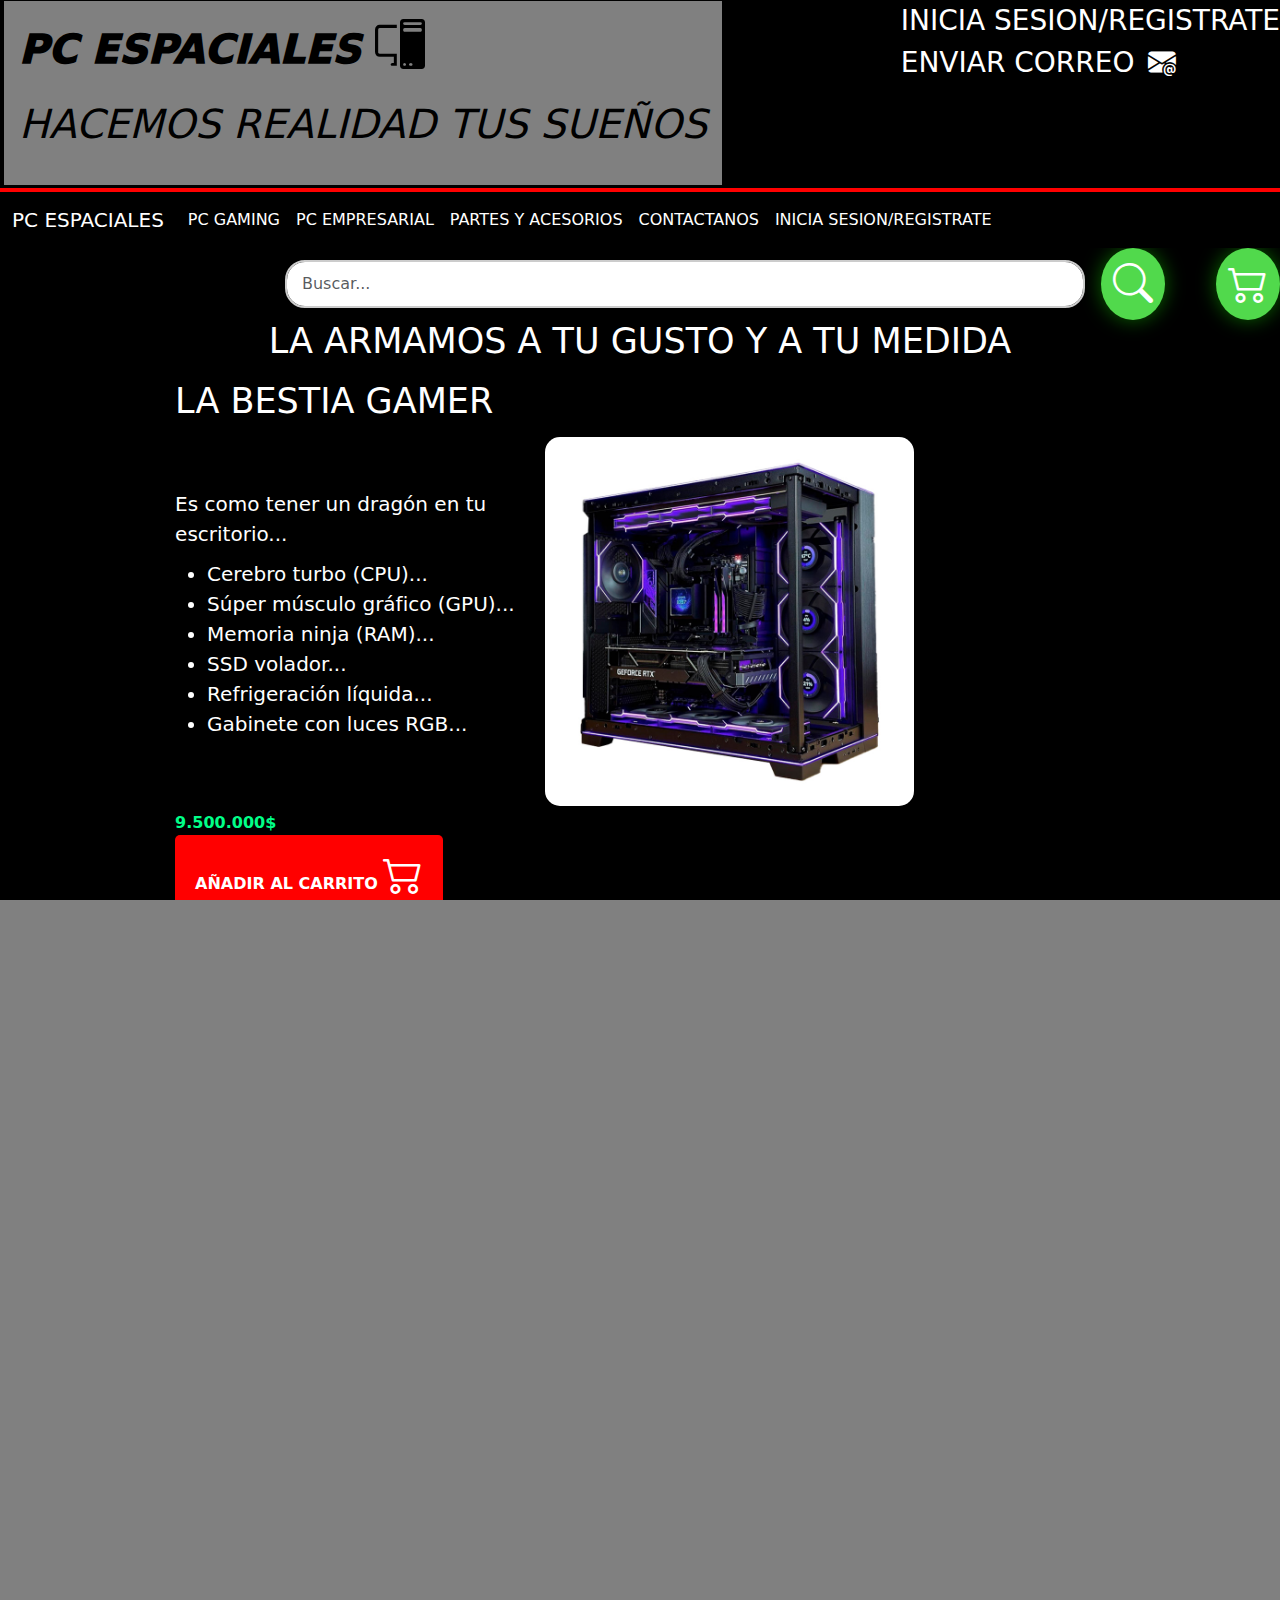
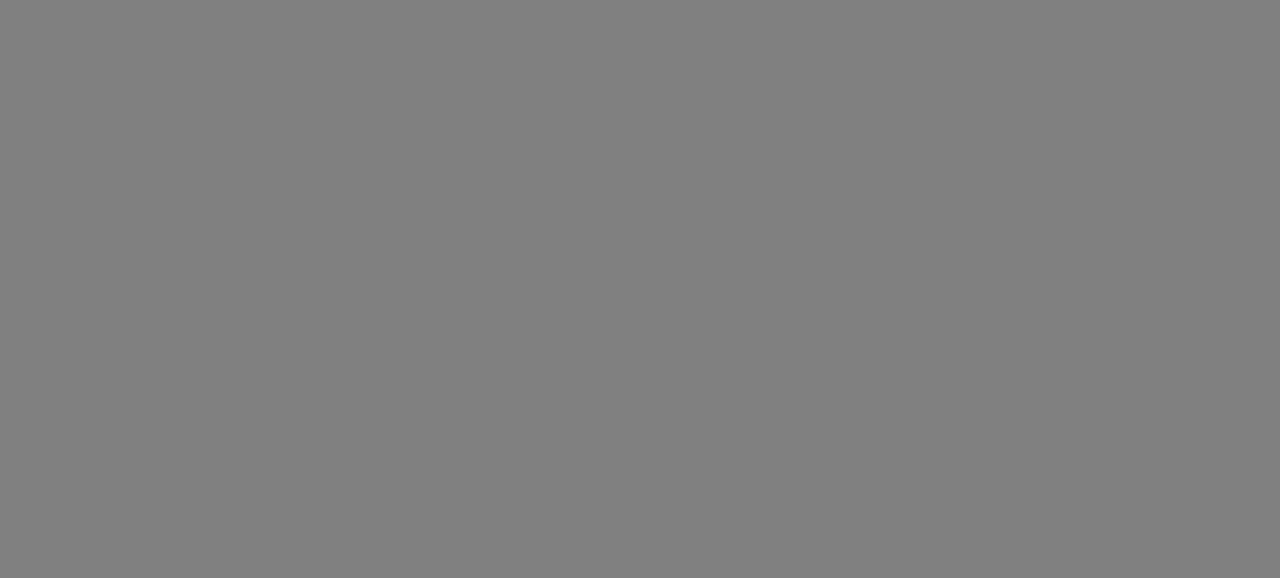
<file: index.html>
<!DOCTYPE html>
<html lang="es">

<head>
  <meta charset="UTF-8">
  <meta name="viewport" content="width=device-width, initial-scale=1.0">
  <title>PC ESPACIALES</title>
  <link rel="shortcut icon" href="./ASSEST/icon.jpeg" type="image/x-icon">
  <link href="https://fonts.googleapis.com/css2?family=Inria+Serif&display=swap" rel="stylesheet">
  <link rel="stylesheet" href="https://cdn.jsdelivr.net/npm/bootstrap-icons@1.11.3/font/bootstrap-icons.min.css">
  <link rel="stylesheet" href="https://cdn.jsdelivr.net/npm/bootstrap@5.3.5/dist/css/bootstrap.min.css">
  <link rel="stylesheet" href="/CSS/style.css">
</head>

<body>
  <!-- Etiqueta para avisar que el JVscript no se esta ejecutando-->
  <noscript>JavaScript es obligatorio</noscript>




  <header>

    <div class="contenedor-padre">

      <div class="box-prin">
        <div class="texto.box">
          <h1 class="title-h1 fs-1">PC ESPACIALES <i class="bi bi-pc-display"></i></h1>
          <p class="contenido-h1 fs-1">HACEMOS REALIDAD TUS SUEÑOS</p>
        </div>




      </div>

      <!--Seccion de enlaces rapidos-->




      <div class="box-enlaces">
        <div class="box-secun">
          <a href="/HTML/login.html" class="sty-link fs-3">INICIA SESION/REGISTRATE</a>
        </div>

        <div>
          <a href="https://mail.google.com/mail/u/0/#inbox?compose=DmwnWrRtsndZcFVPjCQZQLmtCJtDxFxtScrdNWvJXfFRdJsJCzfNjVsppFHJlhqXChLXXxdzXslG"
            target="_blank" class="sty-link fs-3">ENVIAR CORREO <i class="bi bi-envelope-at-fill fs-3"></i> </a>

        </div>

      </div>

    </div>



    <div class="linea-roja"></div>








    <!--Sectcion inical de la navegacion -->

    <div class="box-navegacion">
      <nav class="navbar navbar-expand-lg bg-black">
        <div class="container-fluid">
          <a class="navbar-brand text-white" href="/index.html">PC ESPACIALES</a>
          <button class="navbar-toggler" type="button" data-bs-toggle="collapse"
            data-bs-target="#navbarSupportedContent" aria-controls="navbarSupportedContent" aria-expanded="false"
            aria-label="Toggle navigation">
            <span class="navbar-toggler-icon "></span>
          </button>

          <div class="collapse navbar-collapse" id="navbarSupportedContent">
            <ul class="navbar-nav me-auto mb-2 mb-lg-0 ">

              <li class="nav-item">
                <a class="nav-link text-white " href="/index.html">PC GAMING</a>
              </li>

              </li>

              <li class="nav-item">
                <a class="nav-link text-white" href="/HTML/pc-empresarial.html">PC EMPRESARIAL</a>
              </li>

              <li class="nav-item">
                <a class="nav-link text-white" href="/HTML/componentes.html">PARTES Y ACESORIOS</a>
              </li>

              <li class="nav-item">
                <a class="nav-link text-white" href="./HTML/contactanos.html">CONTACTANOS</a>
              </li>

              <li class="nav-item">
                <a class="nav-link text-white" href="/HTML/login.html">INICIA SESION/REGISTRATE</a>
              </li>

            </ul>

          </div>
        </div>
      </nav>

    </div>

    <!--Seccion final de la navegacion -->


    <!--Barra de busqueda-->

    <div class="box-search d-flex justify-content-center my">
      <div class="d-flex align-items-center w-100">
        <!-- Barra de búsqueda -->
        <input type="search" class="form-control me-3" placeholder="Buscar...">

        <!-- Botón de búsqueda -->
        <button type="button" class="button-search btn btn-dark rounded-circle me-3">
          <i class="bi bi-search fs-1 text-white"></i> </button>

        <!-- Botón carrito (empujado al final con ms-auto) -->
        <button class="carrito btn btn-dark rounded-circle ms-auto">
          <i class="bi bi-cart2 fs-1 text-white "></i> </button>
      </div>
    </div>


  </header>




  <main class="main-index">

    <div class="contenedor-main">

      <h2 class="index-sub">LA ARMAMOS A TU GUSTO Y A TU MEDIDA</h2>

      <div class="contenerdor-1">
        <h3 class="titulos-pc">LA BESTIA GAMER</h3>
        <table class="table1">
          <tr>
            <td>
              <p class="contenido-pc">Es como tener un dragón en tu escritorio...</p>
              <ul class="tex-indlis">
                <li>Cerebro turbo (CPU)...</li>
                <li>Súper músculo gráfico (GPU)...</li>
                <li>Memoria ninja (RAM)...</li>
                <li>SSD volador...</li>
                <li>Refrigeración líquida...</li>
                <li>Gabinete con luces RGB...</li>
              </ul>
            </td>
            <td>
              <div class="contenido-imagen">
                <img src="/ASSEST/PC-1.jpg" alt="PC gamer" class="img1-tamaño img-fluid">
              </div>
            </td>
          </tr>
        </table>
        <div class="contenido-flex"> <!--  Contenedor con flexbox -->





          <span class="precio"><strong>9.500.000$</strong></span><br>
          <button type="button" class="boton-carrito">
            AÑADIR AL CARRITO <i class="bi bi-cart2 fs-1 text-white"></i>
          </button>
        </div>




      </div>
    </div>


    <div class="contenedor-pm">

      <div class="tarjeta">



        <h3 class="titulos-pc">LA MAQUINA</h3>

        <div class="img-wrapper"><img src="/ASSEST/PC-2.jpeg" alt="Pc gamer con una potencia media,luces billantes"
            class="img1-tamaño img-fluid"></div>

        <p class="contenido-pc">Te lleva a la gloria gamer con estilo
          Es tu compañera ideal para viciar sin preocupaciones. Ni cara, ni básica: LA MAQUINA está aquí para darte
          partidas fluidas y gloria digital
        </p>

        <ul class="lista-caracteristicas">
          <li>Cerebro veloz (CPU): Ryzen 5 o Intel i5, siempre alerta y sin dramas. </li>
          <li>Gráfica confiable (GPU): RTX 3060 o RX 6700 XT, corre juegos en Full HD como un campeón. </li>
          <li>Memoria multitarea (RAM): 16 GB para jugar, chatear y escuchar música sin tirones. </li>
          <li>SSD ninja: 1 TB que desaparece las pantallas de carga. </li>
          <li>Frescura garantizada: Buen flujo de aire, sin despegar turbinas. </li>
          <li>Gabinete con onda: Buen look sin exagerar, porque lo importante va por dentro. </li>
        </ul>

        <span class="precio"><strong>3.500.000$</strong></span>





        <div class="carrito-precio">
          <button type="button" class="boton-carrito">
            AÑADIR AL CARRITO <i class="bi bi-cart2 fs-3 text-white"></i>
          </button>


        </div>





      </div>

      <div class="tarjeta">
        <h3 class="titulos-pc">LA CASCO DURO</h3>

        <div><img src="/ASSEST/PC-3.jpg" alt="Computadora de gama media con estilos dinamicos y esteticos"
            class="img1-tamaño img-fluid"></div>

        <p class="contenido-pc">No es la más rápida, pero aguanta más que muchos en la batalla
          Perfecta para jugadores casuales, estudiantes gamer o quienes dan sus primeros pasos en el mundo del PC
          gaming.
          No rompe récords, pero tampoco tu billetera.</p>

        <ul class="lista-caracteristicas">
          <li>Cerebro cumplidor (CPU): Ryzen 3 o Intel i3 de última generación, hace su trabajo sin quejarse. </li>
          <li>Gráfica luchona (GPU): GTX 1650 o RX 6500 XT, corre juegos como Fortnite, Valorant, LoL y GTA V sin
            dramas.
          </li>
          <li>Memoria leal (RAM): 8 a 16 GB (si puedes subirla, ¡mejor!). </li>
          <li>SSD salvador: 480 GB o 1 TB, para que Windows y tus juegos carguen rápido. </li>
          <li>Refrigeración básica: Con uno o dos ventiladores va de locos.</li>
          <li>Gabinete sencillo: No tiene luces de feria, pero protege bien tus piezas.</li>
        </ul>



        <span class="precio"><strong>2.500.000$</strong></span>

        <button type="button" class="boton-carrito">AÑADIR AL CARRITO <i
            class="bi bi-cart2 fs-3 text-white"></i></button>
      </div>



      <div class="tarjeta">
        <div class="contenido-flex">

          <!--  Columna de texto -->
          <div class="contenido-texto">
            <h3 class="titulos-pc">La Devora FPS</h3>

            <!--  Columna de imagen -->
            <div class="contenido-imagen">
              <img src="/ASSEST/PC-4.jpeg" alt="Computadora gamer ultra potente" class="img1-tamaño img-fluid" />
            </div>

            <p class="contenido-pc">
              Es la PC que hace temblar a los jefes finales antes de que empiece la partida...
            </p>

            <ul class="lista-caracteristicas">
              <li>CPU modo dios: Intel Core i9-14900K o AMD Ryzen 9 7950X...</li>
              <li>GPU monstruosa: NVIDIA RTX 4090...</li>
              <li>RAM de lujo: 64 GB DDR5...</li>
              <li>SSD ultra veloz: 2 TB NVMe Gen 4...</li>
              <li>Refrigeración líquida 360mm...</li>
              <li>Fuente 1000W 80+ Platinum...</li>
              <li>Gabinete de nave espacial...</li>
            </ul>


            <span class="precio"><strong>11.500.000$</strong></span><br>
            <button type="button" class="boton-carrito">
              AÑADIR AL CARRITO <i class="bi bi-cart2 fs-3 text-white"></i>
            </button>
          </div>



        </div>
      </div>








  </main>

  <div class="linea-roja"></div>

  <!--CONTENIDO FOOTER-->

  <footer>

    <div class="footer-flex">

      <div class="fotnav-flex">

        <p class="text-center text-white small   fs-5  mb-0"> &copy; 2025 PC Espaciales. Todos los derechos reservados.
        </p>



        <nav>
          <a href="https://www.facebook.com/profile.php?id=100066815283132&locale=es_LA" target="_blank"> <i
              class="bi bi-facebook fs-2 text-white mx-2"></i></a>
          <a href="https://www.youtube.com/@DAVIDMANUELCARRASCOCONDE" target="_blank"> <i
              class="bi bi-youtube fs-2 text-white mx-2"></i></a>
          <a href="https://www.tiktok.com/@luffydrock" target="_blank"> <i
              class="bi bi-tiktok fs-2 text-white mx-2"></i></a>
          <a href=" https://wa.me/qr/WZ4ETRKEGRNMF1 "> <i class="bi bi-whatsapp fs-2 text-white mx-2"></i></a>
        </nav>
      </div>


      <div class="margin contenedor-padre">

        <div class="box-prin ">
          <div class="texto-box">
            <h2 class="fs-1">PC ESPACIALES <i class="bi bi-pc-display fs-1 "></i></h2>
            <p class="p-footer-1 fs-1">TIENES INQUIETUDES?</p>
            <p class="p-footer-1 fs-4">3224212364 <button> <i
                  class="bi bi-telephone-outbound-fill text-white bg-black p-3 rounded fs-4 "></i></button></p>
          </div>




        </div>


      </div>







  </footer>



  <script src="https://cdn.jsdelivr.net/npm/bootstrap@5.3.5/dist/js/bootstrap.bundle.min.js"></script>
  <script src="./JV/scripts.js"></script>
</body>

</html>
</file>
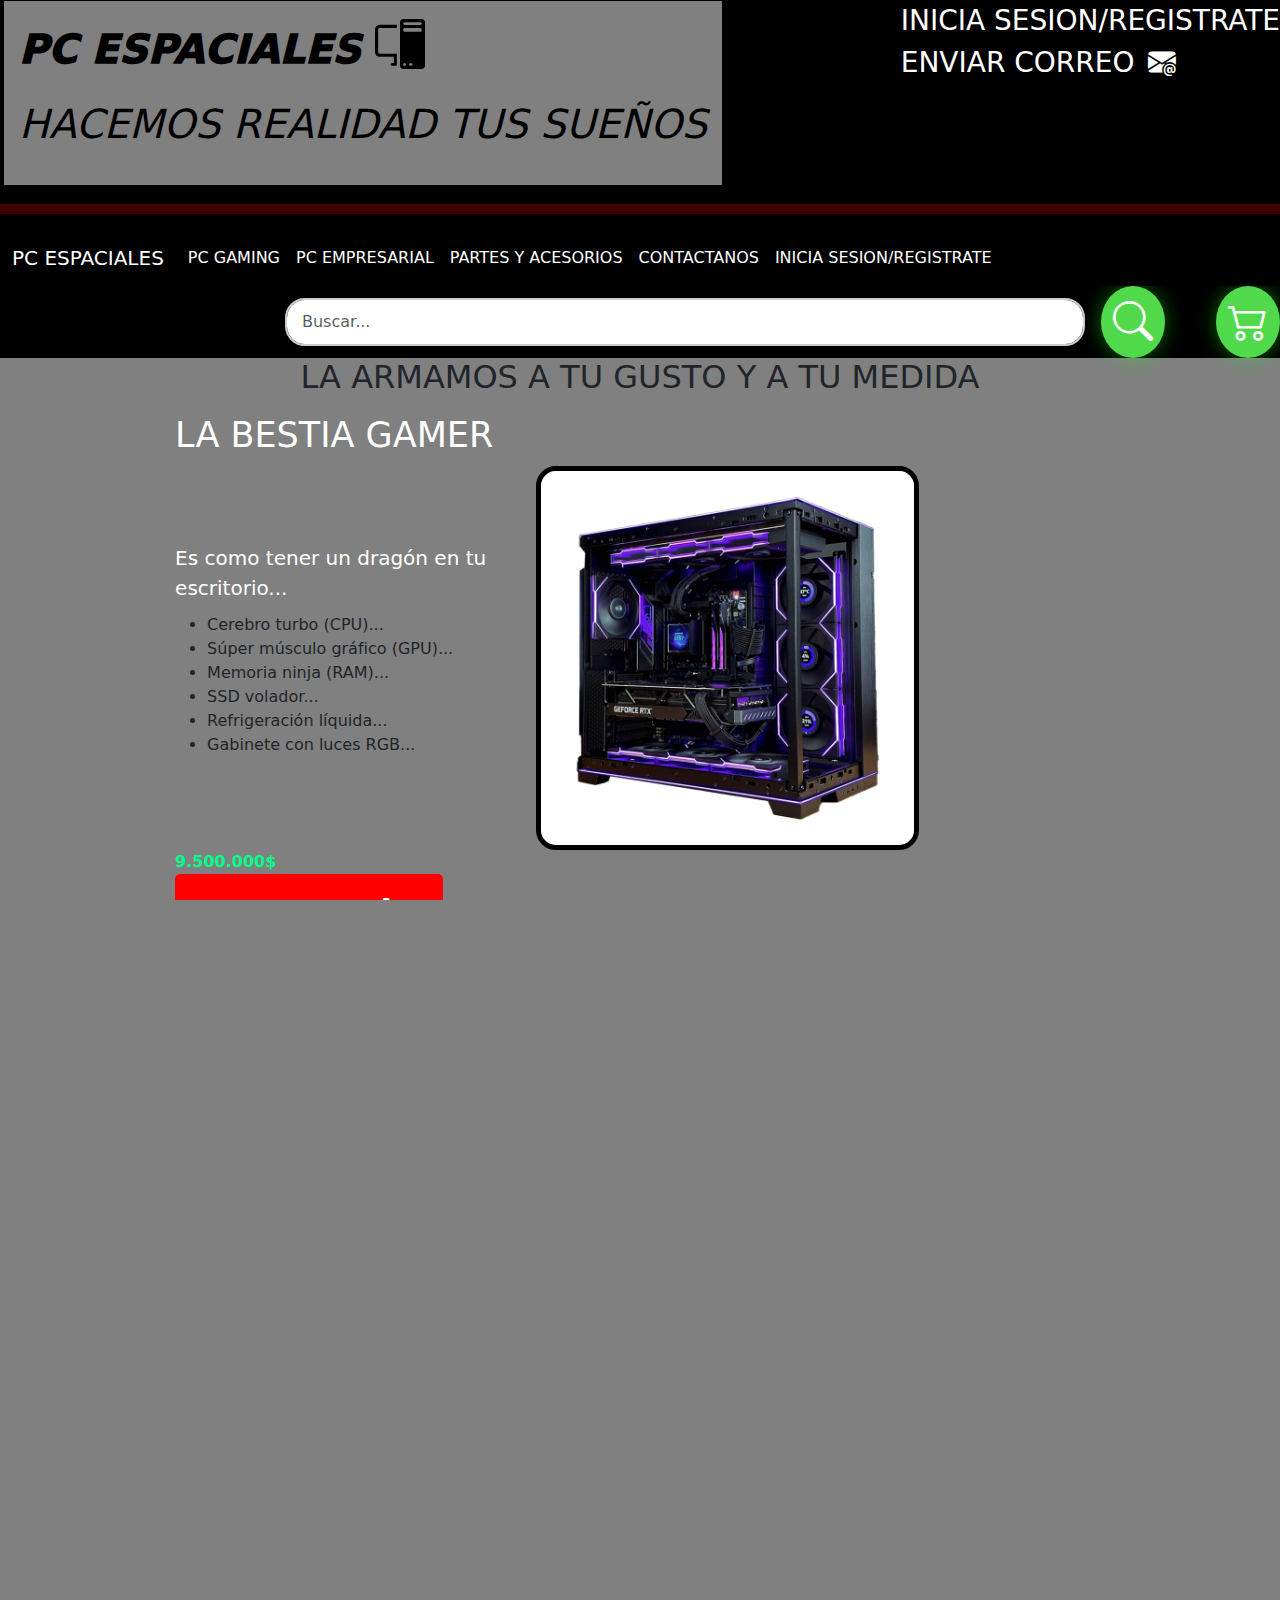
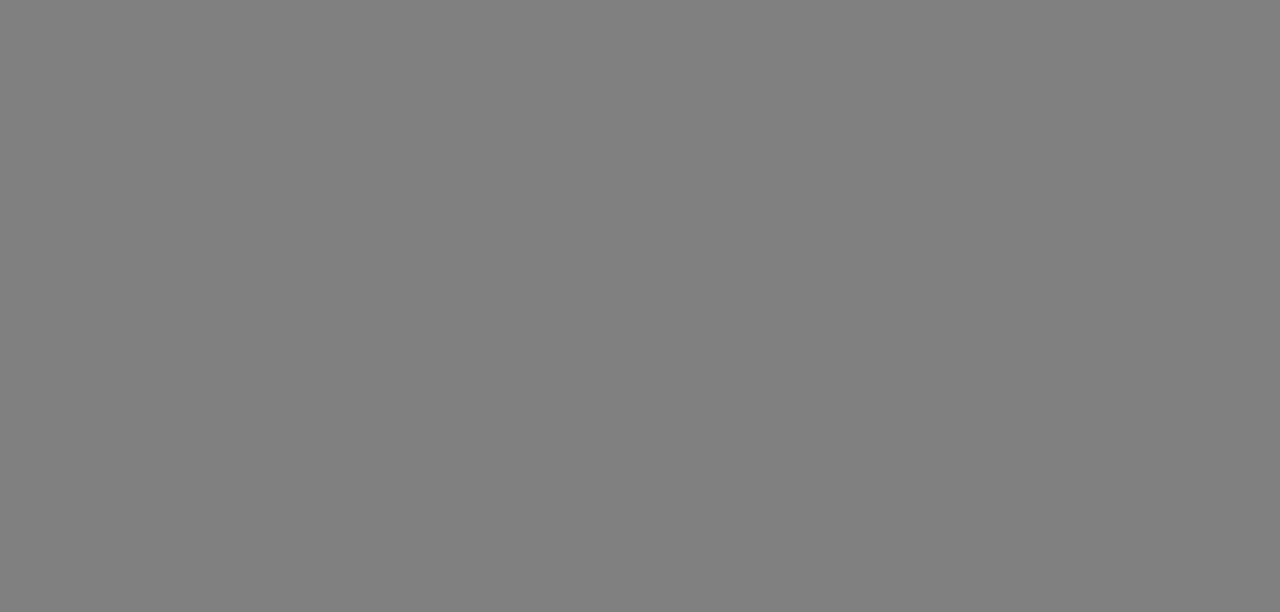
<file: HTML/index.html>
<!DOCTYPE html>
<html lang="es">

<head>
  <meta charset="UTF-8">
  <meta name="viewport" content="width=device-width, initial-scale=1.0">
  <title>PC ESPACIALES</title>
  <link rel="shortcut icon" href="../ASSEST/icon.jpeg" type="image/x-icon">
  <link href="https://fonts.googleapis.com/css2?family=Inria+Serif&display=swap" rel="stylesheet">
  <link rel="stylesheet" href="https://cdn.jsdelivr.net/npm/bootstrap-icons@1.11.3/font/bootstrap-icons.min.css">
  <link rel="stylesheet" href="https://cdn.jsdelivr.net/npm/bootstrap@5.3.5/dist/css/bootstrap.min.css">
  <link rel="stylesheet" href="../CSS/style.css">
</head>

<body>
  <!-- Etiqueta para avisar que el JVscript no se esta ejecutando-->
  <noscript>JavaScript es obligatorio</noscript>




  <header>

    <div class="contenedor-padre">

      <div class="box-prin">
        <div class="texto.box">
          <h1 class="title-h1 fs-1">PC ESPACIALES <i class="bi bi-pc-display"></i></h1>
          <p class="contenido-h1 fs-1">HACEMOS REALIDAD TUS SUEÑOS</p>
        </div>




      </div>

      <!--Seccion de enlaces rapidos-->




      <div class="box-enlaces">
        <div class="box-secun">
          <a href="/HTML/login.html" class="sty-link fs-3">INICIA SESION/REGISTRATE</a>
        </div>

        <div>
          <a href="https://mail.google.com/mail/u/0/#inbox?compose=DmwnWrRtsndZcFVPjCQZQLmtCJtDxFxtScrdNWvJXfFRdJsJCzfNjVsppFHJlhqXChLXXxdzXslG"
            target="_blank" class="sty-link fs-3">ENVIAR CORREO <i class="bi bi-envelope-at-fill fs-3"></i> </a>

        </div>

      </div>

    </div>



    <hr class="barrita">








    <!--Sectcion inical de la navegacion -->

    <div class="box-navegacion">
      <nav class="navbar navbar-expand-lg bg-black">
        <div class="container-fluid">
          <a class="navbar-brand text-white" href="./index.html">PC ESPACIALES</a>
          <button class="navbar-toggler" type="button" data-bs-toggle="collapse"
            data-bs-target="#navbarSupportedContent" aria-controls="navbarSupportedContent" aria-expanded="false"
            aria-label="Toggle navigation">
            <span class="navbar-toggler-icon "></span>
          </button>

          <div class="collapse navbar-collapse" id="navbarSupportedContent">
            <ul class="navbar-nav me-auto mb-2 mb-lg-0 ">

              <li class="nav-item">
                <a class="nav-link text-white " href="./index.html">PC GAMING</a>
              </li>

              </li>

              <li class="nav-item">
                <a class="nav-link text-white" href="/HTML/pc-empresarial.html">PC EMPRESARIAL</a>
              </li>

              <li class="nav-item">
                <a class="nav-link text-white" href="./componentes.html">PARTES Y ACESORIOS</a>
              </li>

              <li class="nav-item">
                <a class="nav-link text-white" href="../HTML/contactanos.html">CONTACTANOS</a>
              </li>

              <li class="nav-item">
                <a class="nav-link text-white" href="/HTML/login.html">INICIA SESION/REGISTRATE</a>
              </li>

            </ul>

          </div>
        </div>
      </nav>

    </div>

    <!--Seccion final de la navegacion -->


    <!--Barra de busqueda-->

    <div class="box-search d-flex justify-content-center my">
      <div class="d-flex align-items-center w-100">
        <!-- Barra de búsqueda -->
        <input type="search" class="form-control me-3" placeholder="Buscar...">

        <!-- Botón de búsqueda -->
        <button type="button" class="button-search btn btn-dark rounded-circle me-3">
          <i class="bi bi-search fs-1 text-white"></i> </button>

        <!-- Botón carrito (empujado al final con ms-auto) -->
        <button class="carrito btn btn-dark rounded-circle ms-auto">
          <i class="bi bi-cart2 fs-1 text-white "></i> </button>
      </div>
    </div>


  </header>




  <main>

    <div class="contenedor-main">

      <h2  >LA ARMAMOS A TU GUSTO Y A TU MEDIDA</h2>

      <div class="contenerdor-1">
        <h3 class="titulos-pc">LA BESTIA GAMER</h3>
        <table class="table1">
          <tr>
            <td>
              <p class="contenido-pc">Es como tener un dragón en tu escritorio...</p>
              <ul>
                <li>Cerebro turbo (CPU)...</li>
                <li>Súper músculo gráfico (GPU)...</li>
                <li>Memoria ninja (RAM)...</li>
                <li>SSD volador...</li>
                <li>Refrigeración líquida...</li>
                <li>Gabinete con luces RGB...</li>
              </ul>
            </td>
            <td>
              <div class="contenido-imagen">
                <img src="/ASSEST/PC-1.jpg" alt="PC gamer" class="img1-tamaño img-fluid">
              </div>
            </td>
          </tr>
        </table>
        <div class="contenido-flex"> <!--  Contenedor con flexbox -->





          <span class="precio" ><strong>9.500.000$</strong></span><br>
          <button type="button" class="boton-carrito">
            AÑADIR AL CARRITO <i class="bi bi-cart2 fs-1 text-white"></i>
          </button>
        </div>




      </div>
    </div>


    <div class="contenedor-pm">

      <div class="tarjeta">



        <h3 class="titulos-pc">LA MAQUINA</h3>

        <div class="img-wrapper"><img src="/ASSEST/PC-2.jpeg" alt="Pc gamer con una potencia media,luces billantes"
            class="img1-tamaño img-fluid"></div>

        <p class="contenido-pc">Te lleva a la gloria gamer con estilo
          Es tu compañera ideal para viciar sin preocupaciones. Ni cara, ni básica: LA MAQUINA está aquí para darte
          partidas fluidas y gloria digital
        </p>

        <ul class="lista-caracteristicas">
          <li>Cerebro veloz (CPU): Ryzen 5 o Intel i5, siempre alerta y sin dramas. </li>
          <li>Gráfica confiable (GPU): RTX 3060 o RX 6700 XT, corre juegos en Full HD como un campeón. </li>
          <li>Memoria multitarea (RAM): 16 GB para jugar, chatear y escuchar música sin tirones. </li>
          <li>SSD ninja: 1 TB que desaparece las pantallas de carga. </li>
          <li>Frescura garantizada: Buen flujo de aire, sin despegar turbinas. </li>
          <li>Gabinete con onda: Buen look sin exagerar, porque lo importante va por dentro. </li>
        </ul>

        <span class="precio"><strong>3.500.000$</strong></span>





        <div class="carrito-precio">
          <button type="button" class="boton-carrito">
            AÑADIR AL CARRITO <i class="bi bi-cart2 fs-3 text-white"></i>
          </button>


        </div>





      </div>

      <div class="tarjeta">
        <h3 class="titulos-pc">LA CASCO DURO</h3>

        <div><img src="/ASSEST/PC-3.jpg" alt="Computadora de gama media con estilos dinamicos y esteticos"
            class="img1-tamaño img-fluid"></div>

        <p class="contenido-pc">No es la más rápida, pero aguanta más que muchos en la batalla
          Perfecta para jugadores casuales, estudiantes gamer o quienes dan sus primeros pasos en el mundo del PC
          gaming.
          No rompe récords, pero tampoco tu billetera.</p>

        <ul class="lista-caracteristicas">
          <li>Cerebro cumplidor (CPU): Ryzen 3 o Intel i3 de última generación, hace su trabajo sin quejarse. </li>
          <li>Gráfica luchona (GPU): GTX 1650 o RX 6500 XT, corre juegos como Fortnite, Valorant, LoL y GTA V sin
            dramas.
          </li>
          <li>Memoria leal (RAM): 8 a 16 GB (si puedes subirla, ¡mejor!). </li>
          <li>SSD salvador: 480 GB o 1 TB, para que Windows y tus juegos carguen rápido. </li>
          <li>Refrigeración básica: Con uno o dos ventiladores va de locos.</li>
          <li>Gabinete sencillo: No tiene luces de feria, pero protege bien tus piezas.</li>
        </ul>



        <span class="precio"><strong>2.500.000$</strong></span>

        <button type="button" class="boton-carrito">AÑADIR AL CARRITO <i
            class="bi bi-cart2 fs-3 text-white"></i></button>
      </div>



      <div class="tarjeta">
        <div class="contenido-flex">

          <!--  Columna de texto -->
          <div class="contenido-texto">
            <h3 class="titulos-pc">La Devora FPS</h3>

            <!--  Columna de imagen -->
            <div class="contenido-imagen">
              <img src="/ASSEST/PC-4.jpeg" alt="Computadora gamer ultra potente" class="img1-tamaño img-fluid" />
            </div>

            <p class="contenido-pc">
              Es la PC que hace temblar a los jefes finales antes de que empiece la partida...
            </p>

            <ul class="lista-caracteristicas">
              <li>CPU modo dios: Intel Core i9-14900K o AMD Ryzen 9 7950X...</li>
              <li>GPU monstruosa: NVIDIA RTX 4090...</li>
              <li>RAM de lujo: 64 GB DDR5...</li>
              <li>SSD ultra veloz: 2 TB NVMe Gen 4...</li>
              <li>Refrigeración líquida 360mm...</li>
              <li>Fuente 1000W 80+ Platinum...</li>
              <li>Gabinete de nave espacial...</li>
            </ul>


            <span class="precio"><strong>11.500.000$</strong></span><br>
            <button type="button" class="boton-carrito">
              AÑADIR AL CARRITO <i class="bi bi-cart2 fs-3 text-white"></i>
            </button>
          </div>



        </div>
      </div>








  </main>



  <!--CONTENIDO FOOTER-->

  <footer>

    <div class="footer-flex">

      <div class="fotnav-flex">

        <p class="text-center text-white small   fs-5  mb-0"> &copy; 2025 PC Espaciales. Todos los derechos reservados.
        </p>



        <nav>
          <a href="https://www.facebook.com/profile.php?id=100066815283132&locale=es_LA" target="_blank"> <i
              class="bi bi-facebook fs-2 text-white mx-2"></i></a>
          <a href="https://www.youtube.com/@DAVIDMANUELCARRASCOCONDE" target="_blank"> <i
              class="bi bi-youtube fs-2 text-white mx-2"></i></a>
          <a href="https://www.tiktok.com/@luffydrock" target="_blank"> <i
              class="bi bi-tiktok fs-2 text-white mx-2"></i></a>
          <a href=" https://wa.me/qr/WZ4ETRKEGRNMF1 "> <i class="bi bi-whatsapp fs-2 text-white mx-2"></i></a>
        </nav>
      </div>


      <div class="margin contenedor-padre">

        <div class="box-prin ">
          <div class="texto-box">
            <h2 class="fs-1">PC ESPACIALES <i class="bi bi-pc-display fs-1 "></i></h2>
            <p class="p-footer-1 fs-1">TIENES INQUIETUDES?</p>
            <p class="p-footer-1 fs-4">3224212364 <button> <i
                  class="bi bi-telephone-outbound-fill text-white bg-black p-3 rounded fs-4 "></i></button></p>
          </div>




        </div>


      </div>







  </footer>



  <script src="https://cdn.jsdelivr.net/npm/bootstrap@5.3.5/dist/js/bootstrap.bundle.min.js"></script>
  <script src="../JV/scripts.js"></script>
</body>

</html>
</file>
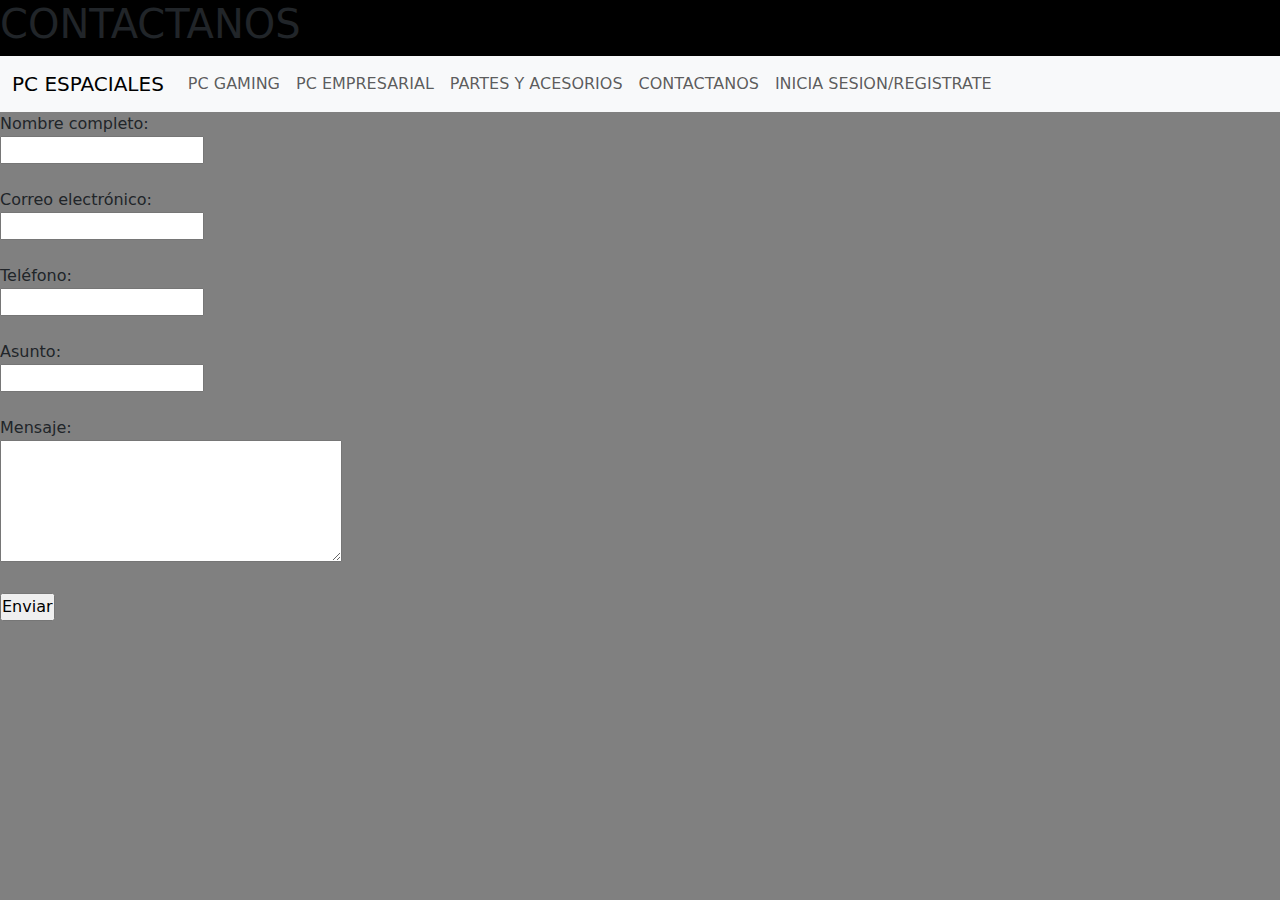
<file: HTML/contactanos.html>
<!DOCTYPE html>
<html lang="es">
<head>
    <meta charset="UTF-8">
    <meta name="viewport" content="width=device-width, initial-scale=1.0">
    <link rel="shortcut icon" href="../ASSEST/icon.jpeg" type="image/x-icon">
    <link rel="stylesheet" href="https://cdn.jsdelivr.net/npm/bootstrap@5.3.5/dist/css/bootstrap.min.css">
    <link rel="stylesheet" href="../CSS/style.css">
    <title>CONTACTANOS</title>
</head>
<body>
   <!-- Etiqueta para avisar que el JVscript no se esta ejecutando-->
   <noscript>JavaScript es obligatorio</noscript>
<header>
   <h1>CONTACTANOS</h1>
   
   <!--Sectcion inical de la navegacion -->
   <nav class="navbar navbar-expand-lg bg-body-tertiary">
    <div class="container-fluid">
      <a class="navbar-brand" href="./index.html">PC ESPACIALES</a>
      <button class="navbar-toggler" type="button" data-bs-toggle="collapse" data-bs-target="#navbarSupportedContent" aria-controls="navbarSupportedContent" aria-expanded="false" aria-label="Toggle navigation">
        <span class="navbar-toggler-icon"></span>
      </button>

      <div class="collapse navbar-collapse" id="navbarSupportedContent">
        <ul class="navbar-nav me-auto mb-2 mb-lg-0">
          
          <li class="nav-item">
            <a class="nav-link" href="./index.html">PC GAMING</a>
          </li>

        </li>

        <li class="nav-item">
          <a class="nav-link" href="#">PC EMPRESARIAL</a>
        </li>

        <li class="nav-item">
          <a class="nav-link" href="#">PARTES Y ACESORIOS</a>
        </li>

        <li class="nav-item">
          <a class="nav-link" href="../HTML/contactanos.html">CONTACTANOS</a>
        </li>

        <li class="nav-item">
          <a class="nav-link" href="#">INICIA SESION/REGISTRATE</a>
        </li>
          
        </ul>
       
      </div>
    </div>
  </nav>
    
   <!--Seccion final de la navegacion -->

</header>

<main>
  <form action="#" method="post" id="form">
    
    <label for="nombre">Nombre completo:</label><br>
    <input type="text" id="nombre" name="nombre" required><br><br>

    <label for="email">Correo electrónico:</label><br>
    <input type="email" id="email" name="email" required><br><br>

    <label for="telefono">Teléfono:</label><br>
    <input type="tel" id="telefono" name="telefono"><br><br>

    <label for="asunto">Asunto:</label><br>
    <input type="text" id="asunto" name="asunto"><br><br>

    <label for="mensaje">Mensaje:</label><br>
    <textarea id="mensaje" name="mensaje" rows="5" cols="40" required></textarea><br><br>

    <input type="submit" value="Enviar">

  </form>

</main>

    <script src="https://cdn.jsdelivr.net/npm/bootstrap@5.3.5/dist/js/bootstrap.bundle.min.js"></script>
<script src="../JV/scripts.js"></script>
</body>
</html>
</file>
<file: CSS/style.css>
* {
  margin: 0;
  padding: 0;
  box-sizing: border-box;
}

html,
body {
  width: 100%;
  overflow-x: hidden;
}






/*ZONA DEL HEADER  */

/*Contenedor que almacena BOX PRIN Y BOX SEARCH*/



.contenedor-padre {
  display: flex;
  justify-content: space-between;
  /*Con este genero la separacion de los contenedores hijos */
  align-items: flex-start;
  margin-top: 0;


}

/*Caja donde esta el H1 y P principal con su respectivo logo  */
.box-prin {
  background-color: gray;
  margin: 1px 2px 3px 4px;
  display: flex;
  justify-content: space-between;
  align-items: center;
  /*Con este centramos el contenido  */
  padding: 10px;

}

.title-h1 {

  font-style: oblique;
  font-weight: 1000;
  font-size: 30px;
  color: black;
  padding: 5px;

}

.contenido-h1 {
  font-style: oblique;
  font-weight: 200;
  padding: 5px;
  color: black;


}

.bi-pc-display {
  font-size: 50px;
  /* Hace el ícono más grande */
  color: black;
  /* Lo pone de color negro */



}


/* ESTILOS ENLACES RAPIDOS */
.box-enlaces {
  display: flex;
  flex-direction: column;
  /*Con esta linea acomodamos las demas cajas en columnas */
  background-color: black;
  gap: auto;

}

.box-secun {
  display: flex;
  flex-direction: column;
  gap: 5px;


}

.sty-link {

  text-decoration: none;
  color: white;
}

.bi-envelope-at-fill {

  font-size: 20px;
  padding: 5px;
  color: white;
}



/*FIN DE ESTILOS ENLACES RAPIDOS */




/*ESTILO DE LA BARRA DE BUSQUEDA */

.box-search {
  display: flex;
  align-items: center;
  justify-content: center;
  margin-left: 250px;

}


/*
.box-search input[type="search"]{

    width: 1300px;
    margin-left: 150px;
    border-radius: 20px;
    padding: 10px 15px;
    font-size: 16px;
    border: 2px solid #ccc
    
    
}
*/

.box-search input[type="search"] {
  width: 100%;
  max-width: 800px;
  margin: 0 auto;
  border-radius: 20px;
  padding: 10px 15px;
  font-size: 16px;
  border: 2px solid #ccc;
}

/*ICONO BOTON BUSCAR*/
.button-search {
  background-color: black;
  color: white;
  border: none;

}


/*ESTILOS DEL CARRITO */


.carrito {

  background-color: black;
  color: white;
  border: none;


}

/*Barra de estilo con la cual separamos */
.barrita {
  border: solid 5px red;
  background: black;


}




header {

  background-color: black;
}


/*ZONA FINAL DEL HEADER  */


/*ZONA INICAL DEL MAIN  */

.main-index {
  background-color: black;
}


.contenedor-main {

  display: flex;
  flex-direction: column;
  align-items: center;

}




/*ZONA DE LA TABLA  */

.table1 {
  width: 80%;
}

/*
.contenedor-pm{

    display: flex;
    flex-wrap: wrap;
    justify-content: center;
    gap: 30px;
    padding: 40px;
    
 
    

}
*/

.contenedor-pm {
  display: grid;
  grid-template-columns: repeat(3, 1fr);
  /* Esto está bien para pantallas grandes */
  gap: 24px;
  padding: 20px;
}



.contenedor-2,
.contenedor-3,
.contenedor-4 {

  flex: 1 1 300px;
  /*LO AJUSTA AL ANCHO MINIMO */
  box-sizing: border-box;
  margin-left: 150px;
}



.contenedor-pm {
  display: grid;
  grid-template-columns: repeat(3, 1fr);
  /* 3 columnas iguales */
  gap: 24px;
  padding: 20px;
}

.tarjeta {

  display: flex;
  flex-direction: column;
  align-items: center;
  text-align: center;
  box-shadow: 0 0 15px rgba(0, 0, 0, 0.5);
  background-color: #2c2c2c;
  color: white;
}



.img-tarjeta {

  width: 100%;
  height: auto;
  border-radius: 10px;
  margin-bottom: 15px;
}

.index-sub {
  font-size: 35px;
  color: white;
}

.titulos-pc {
  font-size: 35px;
  margin: 10px 0;
  color: white;
}

.contenido-pc {

  font-size: 20px;
  margin-bottom: 10px;
  color: white;
}

.tex-indlis {

  color: white;
  font-size: 20px;

}

.lista-caracteristicas {

  list-style: disc;
  padding-left: 20px;
  margin: 10px 0;
  text-align: left;

}

.precio {

  font-family: 18px;
  color: #00ff88;
  margin: 10px 0;
}




/*

.img1-tamaño{

  border-radius: 50px;
    border: 5px solid black;
    width: 500px;
    height: 500px;
    margin-left: 100px;
    
}

*/


.img1-tamaño {
  border-radius: 20px;
  border: 5px solid black;
  width: 100%;
  max-width: 500px;
  height: auto;
  margin: 0 auto;
  display: block;
}


.boton-carrito {
  background-color: #ff0000;
  border: none;
  color: white;
  padding: 10px 20px;
  font-weight: bold;
  border-radius: 5px;
  cursor: pointer;
  transition: bacground 0.3s;


}





/*SECCION FOOTER */

footer {

  background-color: black;
}

.footer-flex {

  display: flex;
  justify-content: space-between;
  /* Para separar esa caja al final */
  align-items: flex-start;


}

.fotnav-flex {

  text-decoration: none;
  margin-top: 170px;
}


.box-prin {

  display: flex;
  align-items: center;

  gap: 1rem;


}

.p-footer-1 {

  color: white;
}





.copy-1 {

  margin-top: 130px;
}

.margin {

  margin-top: 50px;
}




/*SECCION DEL CARRUCEL */


/*Esta parte borrar por si acaso*/

.carrusel-componentes {

  margin: 0;
  padding: 0;
  font-family: Arial, Helvetica, sans-serif;


  width: 100%;
  align-items: center;
  background-color: rgb(49, 49, 49);
}

.h-bordes {

  margin: 0;
  padding: 0;
  text-decoration: none;
}

.carrusel-p {

  width: 100%;
  margin: 0px 0px;

}

@media(min-width: 768px) {

  .carrusel-p {

    margin: 0px 60px
  }

}

.carrusel-p h2 {

  font-size: 45px;
  line-height: 38px;
  padding-bottom: 50px;
  opacity: .9;
  text-transform: uppercase;
  font-weight: 600;
  text-align: center;
  color: #ffffff;
}

.carrusel-list {

  position: relative;
  display: flex;
  align-items: center;
  width: fit-content;
  height: 304px;
  padding: 10px 0px;
  margin: 0px auto;
  max-width: 90vw;
  overflow: hidden;

}

.carrusel-track {

  position: relative;
  top: 0;
  left: 0;
  display: flex;
  justify-content: center;
  transition: .5s ease-in-out;
}

.carrusel {

  position: relative;
  width: 210px;
  padding: 0 18px;
  float: left;
  box-sizing: border-box;
  display: flex;
  height: 100%;
}

.carrusel h4 {

  position: absolute;
  z-index: 1;
  font-size: 22px;
  line-height: 23px;
  color: #ffffff;
  padding: 15px;
}

.carrusel h4 small {

  font-size: 15px;
  display: block;

}

.carrusel a img {

  object-fit: cover;
  height: 300px;
  width: 200px;
  border-radius: 15px;
  box-shadow: 0 2px 5px 0 rgba(0, 0, 0, 0, 5);
  transition: .3s ease-in-out;

}

@media(min-width:768px) {
  .carrusel {

    width: 275px;
  }

  .carrusel a img {

    width: 250px;
  }

}

.carrusel-arrow {

  border-radius: 30px;
  background-color: #ffffff;
  position: absolute;
  z-index: 4;
  width: 48px;
  height: 48px;
  text-align: center;
  border: 0;
  cursor: pointer;
}

.carrusel-arrow:focus {

  outline: 0;
}

.carrusel-arrow svg {
  width: 12px;
  height: 100%;
  color: rgba(0, 0, 0, 7);
}

.carrusel-prev {

  left: 0px;

}

.carrusel-next {

  right: 0px;
}



/*SECCION DEL FORMULARIO login */
.main-login {
  background-color: black;
  min-height: 100vh;
  display: flex;
  flex-direction: column;
  justify-content: center;
  align-items: center;
}

.forms-container {
  display: flex;
  justify-content: center;
  align-items: flex-start;
  flex-wrap: wrap;
  gap: 40px;
  /* Espacio entre los formularios */
  width: 100%;
  max-width: 1200px;
  padding: 40px 20px;
  background-color: black;
}

.form1,
.form2 {
  background: #fff;
  padding: 30px;
  border-radius: 8px;
  box-shadow: 0px 4px 6px rgba(0, 0, 0, 0.1);
  width: 100%;
  max-width: 45%;
  /* Para que no ocupe toda la pantalla */
  text-align: center;
  background-color: black;
}



.form1,
.form2 {

  background-color: #1c1c1c;
  color: white;
  padding: 30px 25px;
  border-radius: 15px;
  box-shadow: 0 0 15px rgba(255, 255, 255, 0.1);
  width: 100%;
  max-width: 500px;
  text-align: center;

}


.subform input {

  width: 100%;
  padding: 12px 20px;
  border: none;
  border-radius: 30px;
  font-size: 16px;
  background-color: #2a2a2a;
  color: white;
  outline: none;
}

.subform button {
  background-color: red;
  color: white;
  padding: 12px;
  font-size: 18px;
  border: none;
  border-radius: 30px;
  cursor: pointer;

}

.subtitle {
  text-align: center;
  margin-top: 50px;
  margin-bottom: 40px;
  color: white;
}

.subtitle h2 {
  font-size: 2.5rem;
  color: white;
  font-weight: bold;
  margin-bottom: 10px;
}

.subtitle h3 {
  font-size: 1.5rem;
  color: white;
  font-weight: 500;
  margin-top: 0;
}


.subform {
  display: flex;
  flex-direction: column;
  gap: 20px;

}







.btn-f {
  background-color: blue;
  color: white;
  padding: 10px 15px;
  font-size: 18px;
  border-radius: 10px;
  border: none;

}

.btn-em {
  background-color: cadetblue;
  color: white;
  padding: 10px 15px;
  font-size: 18px;
  border-radius: 10px;
  border: none;

}

.linea-roja {
  width: 100%;
  height: 4px;
  background-color: red;
  margin: 0;
  border: none;
}






/*Seccion del formulario  */

html,
body {
 
  width: 100%;
  height: 100%;
  margin: 0;
  padding: 0;
  overflow-x: hidden;
  background-color: gray;
}

.body-contactanos {

  font-family: Arial, Helvetica, sans-serif;
  min-height: 100vh;
  display: flex;
  flex-direction: column;

}

.main-contactanos {

  flex: 1;
  display: flex;
  align-items: center;
  justify-content: center;
  padding: 40px 0;
  background-color: gray;
}

.form-contactanos {

  background-color: #fefefe;
  padding: 40px 35px;
  border-radius: 15px;
  box-shadow: 0 5px 15px rgba(0, 0, 0, 0.1);
  max-width: 420px;
  text-align: center;
  width: 100%;
  font-family: 'Segoe UI', sans-serif;
}

.input-group {

  display: flex;
  flex-direction: column;
  gap: 15px;
}

.h2-contactame {

  color: #444;
  font-size: 30px;
  margin-bottom: 25px;

}

.label-contactame {

  color: #283629;
  font-size: 15px;
  font-weight: bold;
  color: #333;
  margin-bottom: 15px;
  text-align: left;


}

.input-contactame,
.textarea-contactame {

  padding: 13px 18px;
  border: 1.5px solid #333;
  border-radius: 10px;
  margin-bottom: 20px;
  background-color: #edfff0;
  font-size: 15px;
  border: 2px solid black;
  color: black;
  outline: none;
}

.input-contactame::placeholder,
.textarea-contactame::placeholder {

  color: #aaa;


}

.form-txt {

  margin-bottom: 30px;
  display: flex;
  justify-content: space-between;
  text-align: center;
  margin-top: 10px;
}

.form-txt a {
  color: black;
  font-size: 14px;
  font-weight: 600;
  text-decoration: none;
}

.btn {

  font-size: 16px;
  color: #2c2c2c;
  border: 0;
  border-radius: 25px;
  background-color: #51d94c;
  box-shadow: 0 0 20px rgb(25, 254, 0, 0.4);
  cursor: pointer;

}

.btn.btn:hover {
  background-color: #51d94c;
}

@media (max-width: 991px) {

  .body-contactanos {

    padding: 30px;
  }

  .form-contactanos {

    padding: 30px 50px;
    width: 100%;
  }

  .input-contactame {
    padding: 15px;
  }



}

;

/* 
   ESTILOS PARA MOVIL <= 480px
 */
@media (max-width: 480px) {
  .contenedor-padre {
    flex-direction: column;
    text-align: center;
  }

  .box-enlaces {
    flex-direction: column;
    align-items: center;
    gap: 10px;
  }

  .box-search {
    flex-direction: column;
    gap: 10px;
  }

  .box-search input {
    width: 90%;
    margin-bottom: 10px;
  }

  .carrito,
  .button-search {
    width: 50px;
    height: 50px;
  }

  .contenedor-main,
  .contenedor-pm {
    padding: 0 10px;
  }

  .contenerdor-1 table,
  .contenerdor-1 tr,
  .contenerdor-1 td {
    display: block;
    width: 100%;
  }

  .contenido-imagen {
    text-align: center;
    margin-top: 15px;
  }

  .tarjeta {
    width: 100%;
    margin-bottom: 20px;
  }
}


/* 
   ESTILOS PARA TABLET <= 768px
   */
@media (max-width: 768px) {
  .contenedor-padre {
    flex-direction: column;
    text-align: center;
  }

  .box-enlaces {
    flex-direction: column;
    align-items: center;
    gap: 15px;
  }

  .box-search {
    flex-direction: column;
    gap: 15px;
  }

  .box-search input {
    width: 80%;
  }

  .contenedor-pm {
    display: flex;
    flex-direction: column;
    align-items: center;
  }

  .tarjeta {
    width: 90%;
    margin-bottom: 30px;
  }

  .contenerdor-1 table,
  .contenerdor-1 tr,
  .contenerdor-1 td {
    display: block;
    width: 100%;
  }

  .contenido-flex {
    flex-direction: column;
    align-items: center;
  }
}





/* Estilos para móviles (pantallas de 480px o menos) */
@media screen and (max-width: 480px) {
  html, body {
    width: 100%;
    margin: 0;
    padding: 0;
    overflow-x: hidden; /* evita scroll horizontal */
  }

  .form-contactanos {
    padding: 20px 15px;
    max-width: 100%;
    border-radius: 0;
    box-shadow: none;
    margin: 0;
  }

  .main-contactanos {
    padding: 20px 0;
    background-color: gray;
    width: 100%;
  }

  .input-contactame,
  .textarea-contactame {
    width: 100%;
    box-sizing: border-box; /* asegura que padding no exceda el 100% */
  }

  .btn {
    width: 100%;
  }

  .contenedor-padre,
  .box-prin,
  .box-enlaces,
  .footer-flex,
  .texto-box {
    padding: 0 10px;
    margin: 0 auto;
    width: 100%;
    box-sizing: border-box;
  }

  .navbar,
  .navbar-collapse,
  .navbar-nav {
    width: 100%;
  }

  .nav-link,
  .navbar-brand {
    font-size: 14px;
    padding: 8px;
  }

  .form-txt {
    flex-direction: column;
    gap: 10px;
    align-items: center;
  }
}
</file>
